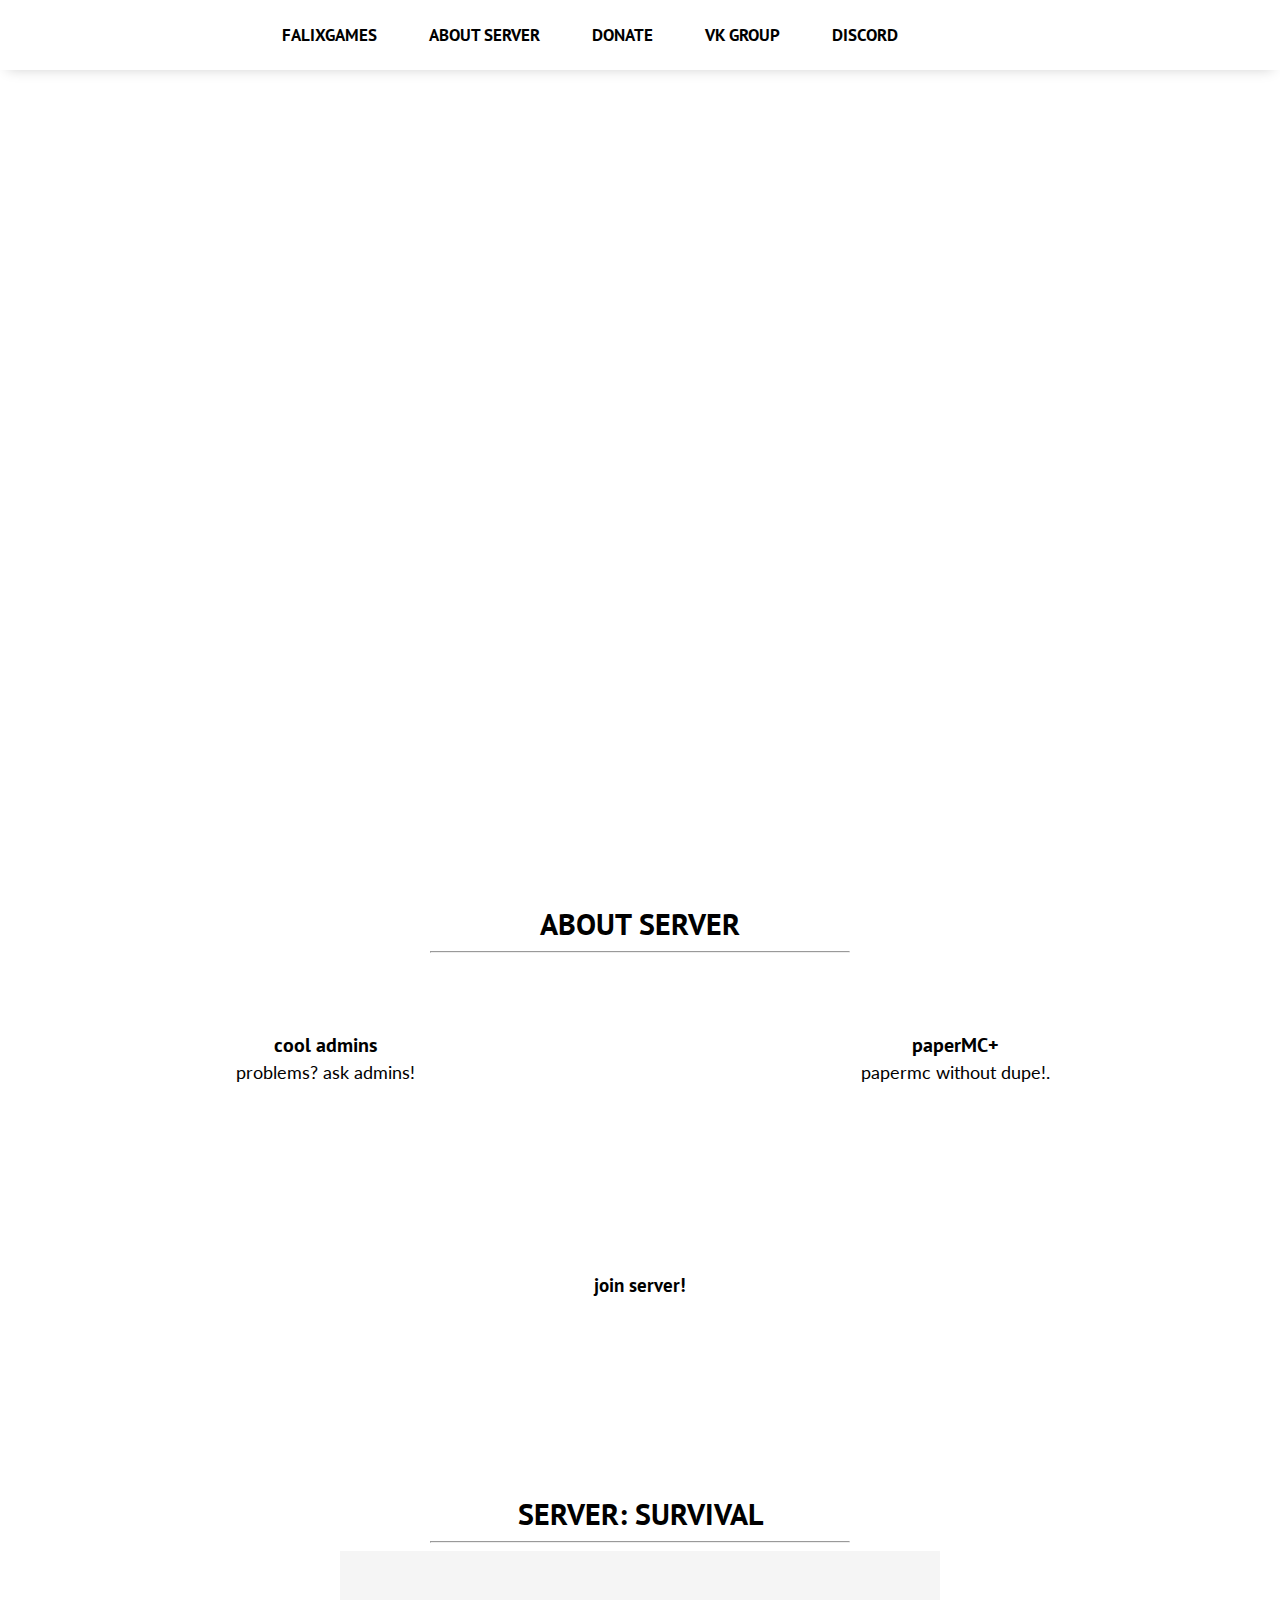
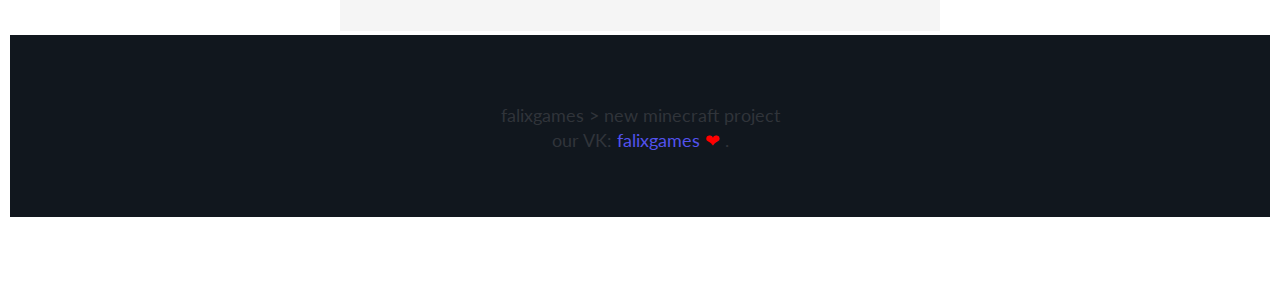
<file: index.html>
<!DOCTYPE html>
<html lang="en">
<head>
	<title>falixgames | minecraft project - 1.16.5</title>
	<link rel="shortcut icon" href="/src/img/favicon.ico" type="image/x-icon">
	<meta name="viewport" content="width=device-width, initial-scale=1.0">
	<meta charset="utf-8">
	<link rel="stylesheet" type="text/css" href="css/main.css">
	<link href="https://fonts.googleapis.com/css?family=PT+Sans" rel="stylesheet">
	<link href="https://fonts.googleapis.com/css?family=PT+Sans:700" rel="stylesheet">
	<link href="https://fonts.googleapis.com/css?family=PT+Sans:400" rel="stylesheet">
	<link href="https://fonts.googleapis.com/css?family=Lato" rel="stylesheet"> 
	<link rel="stylesheet" type="text/css" href="css/bootstrap/bootstrap-grid.min.css">
	<link rel="stylesheet" type="text/css" href="js/bootstrap/bootstrap.min.js">
	<link rel="stylesheet" href="https://use.fontawesome.com/releases/v5.0.12/css/all.css" integrity="sha384-G0fIWCsCzJIMAVNQPfjH08cyYaUtMwjJwqiRKxxE/rx96Uroj1BtIQ6MLJuheaO9" crossorigin="anonymous">

</head>
<body>

	<button onclick="topFunction()" id="myBtn" title="Go to top"><i class="fas fa-arrow-up"></i></button> 
	<div class="topnav" id="myTopnav">
		<div class="max-width">
			  <a href="#head" align="center">falixgames</a>
			  <a href="#about">about server</a>
			  <a href="#donate">donate</a>
			  <a target="_blank" href="https://vk.com/">VK group</a>
			  <a target="_blank" href="https://discord.gg/">Discord</a>
		  	  <a href="javascript:void(0);" style="font-size:15px;" class="icon" onclick="myFunction()">&#9776;</a>
		</div>
	</div>
	<header id="head" class="parallax">
	<style>
   .f {
    padding: 100px;
    margin: auto;
	-webkit-transition: all 0.3s ease;;
    -moz-transition: all 0.3s ease;;
    -o-transition: all 0.3s ease;;
    transition: all 0.3s ease;
   }
   .f:hover {
    padding: 50px;
    margin: auto;
	-webkit-transition: all 0.3s ease;;
    -moz-transition: all 0.3s ease;;
    -o-transition: all 0.3s ease;;
    transition: all 0.3s ease;
   }
  </style>
		<h1 class="f">welcome to falixgames!</h1>
		<h3>mc.falixgames.ml</h3>
	</header>
	<section id="about">
		<h1>about server</h1>
		<hr>
		<div class="row features">
			<div class="col">
				<i class="fas fa-users feature"></i>
				<h2>cool admins</h2>
				<p>problems? ask admins!</p>
			</div>
			<div class="col">
				<i class="fas fa-code-branch feature"></i>
				<h2>paperMC+</h2>
				<p>papermc without dupe!.</p>
				
			</div>
		</div>
		</hr>
	</section>
	<section id="banner" class="parallax">
	<script src="https://api.trademc.org/trademcapi.js"></script>


<div id="online"></div>
		<h1>some online script</h1>
		<h3>join server!</h3>
		<h2>join server right now! IP: <i>mc.falixgames.ml</i></h2>
		<div id="online"></div>
	</section>
	<section id="donate"> 
		<h1>server: survival</h1>
		<hr>
		<style>
   .center {
    width: 600px;
    padding: 40px;
    margin: auto;
	background: #f5f5f5;
	-webkit-transition: all 0.3s ease;;
    -moz-transition: all 0.3s ease;;
    -o-transition: all 0.3s ease;;
    transition: all 0.3s ease;
    display: inline-block;
    max-width: 100%;
    height: auto;
    overflow: hidden;
   }
   .center:hover {
    width: 1000px;
    padding: 40px;
    margin: auto;
	background: #f0f0f0;
	-webkit-transition: all 0.3s ease;;
    -moz-transition: all 0.3s ease;;
    -o-transition: all 0.3s ease;;
    transition: all 0.3s ease;
   }
  </style>
		<script src="https://api.trademc.org/trademcapi.js"></script>
<div>
	<div class="center" id="trademc-buyform"></div>
	<script src="https://api.trademc.org/trademcapi.js"></script>
<div id="trademc-buyform"></div>
<script>TrademcAPI.GetBuyForm({"Shop":"116494","Title":"buy donate","Nickname":"enter your nickname","Item":"choice item","Coupon":"enter gift code if ypu have","Button":"confirm","Success_URL":"https://trademc.org","Pending_URL":"https://trademc.org","Fail_URL":"https://trademc.org","PastPlaceID":"trademc-buyform"});</script>
 <!--dont usable its russian MAN PLS NO I KILL YOU IF U USE KILL SNAYTB MAAAN !-->
		</div>



	<footer>
		<div class="footer">
			<div class="copyright-notice">
				<p>falixgames > new minecraft project</p>
				<p>our VK: <a target="_blank" href="https://vk.com/">falixgames <font color="red">❤</font> </a>.</font></p>
			</div>
		</div>
	</footer>
	<script src="https://ajax.googleapis.com/ajax/libs/jquery/3.3.1/jquery.min.js"></script>
	<script>
		$(document).ready(function(){
		  $("a").on('click', function(event) {
		    if (this.hash !== "") {
		      event.preventDefault();
		      var hash = this.hash;
		      $('html, body').animate({
		        scrollTop: $(hash).offset().top
		      }, 100, function(){
		        window.location.hash = hash;
		      });
		    }
		  });
		});
	</script>
	<script>
		function myFunction() {
		    var x = document.getElementById("myTopnav");
		    if (x.className === "topnav") {
		        x.className += " responsive";
		    } else {
		        x.className = "topnav";
		    }
		}
	</script>

	<script>
	window.onscroll = function() {scrollFunction()};

	function scrollFunction() {
	    if (document.body.scrollTop > 20 || document.documentElement.scrollTop > 20) {
	        document.getElementById("myBtn").style.display = "block";
	    } else {
	        document.getElementById("myBtn").style.display = "none";
	    }
	}
	function topFunction() {
	    document.body.scrollTop = 0;
	    document.documentElement.scrollTop = 0;
	}
	</script>

</body>
</html>
</file>
<file: css/main.css>
@-ms-viewport{
    width:device-width
}
html{
    box-sizing:border-box;
    -ms-overflow-style:scrollbar
}
*,::after,::before{
    box-sizing:inherit
}

html,body {
	font-family: 'PT Sans', sans-serif;
	margin: 0;
	padding: 0;
	scroll-behavior: smooth;
}

hr {
	max-width: 420px;
	color: #718093;
}

p {
	font-family: 'Lato', sans-serif;
	margin: 0;
	padding: 0;
}

h1,h2,h3,h4,h5,h6 {
	font-family: 'PT Sans', sans-serif;
	margin: 0;
	padding: 0;
}

.parallax {
    height: 100%; 
    background-attachment: fixed;
    background-position: center;
    background-repeat: no-repeat;
    background-size: cover;
}

a {
	text-decoration: none;
	color: #5352ed;
	transition: all .2s ease-in;
}

a:hover {
	text-decoration: none;
	color: #192a56;
	transition: all .2s ease-in;
}

#myBtn {
    display: none;
    position: fixed;
    bottom: 20px;
    right: 30px;
    z-index: 99;
    border: none;
    outline: none;
    background-color: #3498db;
    color: white;
    cursor: pointer;
    padding: 15px;
    padding-right: 19px;
    padding-left: 19px;
    font-size: 18px;
    transition: all .2s ease-in;
}

#myBtn:hover {
    background-color: #2980b9;
    transition: all .2s ease-in;
}

/* Navbar */

.topnav {
	list-style-type: none;
    overflow: hidden;
    background-color: white;
    box-shadow: 0px 6px 13px -7px rgba(0,0,0,0.20);
    transition: all .2s ease-in;
    font-weight: 700;
    text-transform: uppercase;
}

.topnav a {
    float: left;
    display: block;
    color: black;
    text-align: center;
    padding: 24px 26px;
    text-decoration: none;
    font-size: 17px;
}

.topnav a:hover {
    color: #3498db;
}

.topnav .icon {
  display: none;
}

@media screen and (max-width: 800px) {
  .topnav a:not(:first-child) {display: none;}
  .topnav a.icon {
    float: right;
    display: block;
  }
}

@media screen and (max-width: 800px) {
  .topnav.responsive {position: relative;}
  .topnav.responsive .icon {
    position: absolute;
    right: 0;
    top: 0;
  }
  .topnav.responsive a {
    float: none;
    display: block;
    text-align: left;
  }
}

@media screen and (min-width: 800px) {
  div .max-width {
    max-width: 60%;
    margin: 0 auto;
    box-shadow: none;
  }
}

/* End Navbar */

#head {
	background-image: url("https://i.imgur.com/NeotbYw.jpg");
	margin: 0;
	padding: 222px 0px 222px 0px;
	text-align: center;
	color: white;
}

#head h1 {
	font-size: 55px;
	font-weight: 700;
	text-transform: uppercase;
}

#head h3 {
	font-size: 22px;
	text-transform: uppercase;
}

#about {
	margin: 10px;
	text-align: center;
	padding-top: 66px;
	padding-bottom: 66px;
}

#about h1 {
	font-size: 30px;
	font-weight: 700;
	text-transform: uppercase;
	margin-top: 15px;
}

#about .features {
	max-width: 1280px;
	margin: 0 auto;
	padding-top: 66px;
}

#about .feature {
	font-size: 60px;
	color: #1c2630;
	margin-top: 17px;
}

#about h2 {
	margin-top: 5px;
	font-size: 20px;
}

#about p {
	margin-top: 3px;
	font-size: 18px;
}

#banner {
	background-image: url("https://i.imgur.com/8P27W9N.png");
	padding: 75px 0px 75px 0px;
	text-align: center;
}

#banner2 {
	background-image: url("https://i.imgur.com/8P27W9N.png");
	padding: 75px 0px 75px 0px;
	text-align: center;
}

#banner3 {
	background-image: url("https://i.imgur.com/MljFIMA.png");
	padding: 75px 0px 75px 0px;
	text-align: center;
}

#banner h1 {
	font-size: 30px;
	font-weight: 700;
	text-transform: uppercase;
	color: white;
}

#banner h2 {
	margin-top: 5px;
	font-size: 20px;
	color: white;
}

#banner2 h1 {
	font-size: 30px;
	font-weight: 700;
	text-transform: uppercase;
	color: white;
}

#banner2 h2 {
	margin-top: 5px;
	font-size: 20px;
	color: white;
}

#banner3 h1 {
	font-size: 30px;
	font-weight: 700;
	text-transform: uppercase;
	color: white;
}

#banner3 h2 {
	margin-top: 5px;
	font-size: 20px;
	color: white;
}

#staff {
	margin: 10px;
	text-align: center;
	padding-top: 66px;
	padding-bottom: 66px;
}

#staff h1 {
	font-size: 30px;
	font-weight: 700;
	text-transform: uppercase;
	margin-top: 15px;
}

#staff h2 {
	margin-top: 5px;
	font-size: 20px;
}

#staff p {
	margin-top: 3px;
	font-size: 18px;
}

#staff .stafflist {
	max-width: 1280px;
	margin: 0 auto;
	padding-top: 66px;
}

#staff .staffblock {
	transform: none;
	transition: all .2s ease-in;
	margin-bottom: 5px;
}

#staff .staffblock:hover {
	transform: scale(1.1,1.1);
	transition: all .2s ease-in;
}

#donate {
	margin: 10px;
	text-align: center;
	padding-top: 66px;
	padding-bottom: 66px;
}

#donate h1 {
	font-size: 30px;
	font-weight: 700;
	text-transform: uppercase;
	margin-top: 15px;
}

#donate h2 {
	margin-top: 5px;
	font-size: 20px;
}

#donate p {
	margin-top: 3px;
	font-size: 18px;
}

#donate .gray {
	background-color: #ecf0f1;
    padding: 0;
    margin: -10px;
}

#donate .mode {
	margin: 15px;
	text-align: left;
	padding: 50px;
	max-width: 1280px;
}

#donate .mode-inv {
	margin: 15px;
	text-align: right;
	padding: 50px;
	max-width: 1280px
}

@media screen and (min-width: 800px) {
	#donate .img {
		margin: 15px;
		padding: 50px;
		max-width: 1280px
	}
}

@media screen and (max-width: 799px) {
	#donate .img {
		padding: 50px 0px 50px 0px;
	}
}

#donate .fixed-width {
	max-width: 1280px;
	margin: 0 auto;
}

#vote {
	margin: 10px;
	text-align: center;
	padding-top: 66px;
	padding-bottom: 66px;
}

#vote h1 {
	font-size: 30px;
	font-weight: 700;
	text-transform: uppercase;
	margin-top: 15px;
}

#vote h2 {
	margin-top: 5px;
	font-size: 20px;
}

#vote p {
	margin-top: 3px;
	font-size: 18px;
}

#vote .votelist {
	max-width: 1280px;
	margin: 0 auto;
	padding-top: 66px;
	padding-bottom: 66px;
}

#vote .voteblock {
	transform: none;
	transition: all .2s ease-in;
}

.voteblock a {
	font-weight: 700;
}


footer {
	background-color: #11171e;
	color: white;
}

.footer {
	max-width: 1280px;
	margin: 0 auto;
	float: none;
	padding-top: 66px;
	padding-bottom: 66px;
}

.copyright-notice {
	color: #30343a;
	margin: 0;
	margin-bottom: 0px;
	padding: 0;
	text-align: center;
	transition: all .2s ease-in;
	cursor: default;
}

.copyright-notice:hover {
	color: white;
	margin: 0;
	margin-bottom: 0px;
	padding: 0;
	text-align: center;
	transition: all .2s ease-in;
}

@media screen and (min-width: 800px) {
	.res-img {
		width: 480px;
	}
}

@media screen and (max-width: 799px) {
	.res-img {
		width: 100%;	}
}

@media screen and (min-width: 800px) {
	.res-img-sm {
		height: 110px;
	}
}

@media screen and (max-width: 799px) {
	.res-img-sm {
		width: 100%;	}
}
</file>
